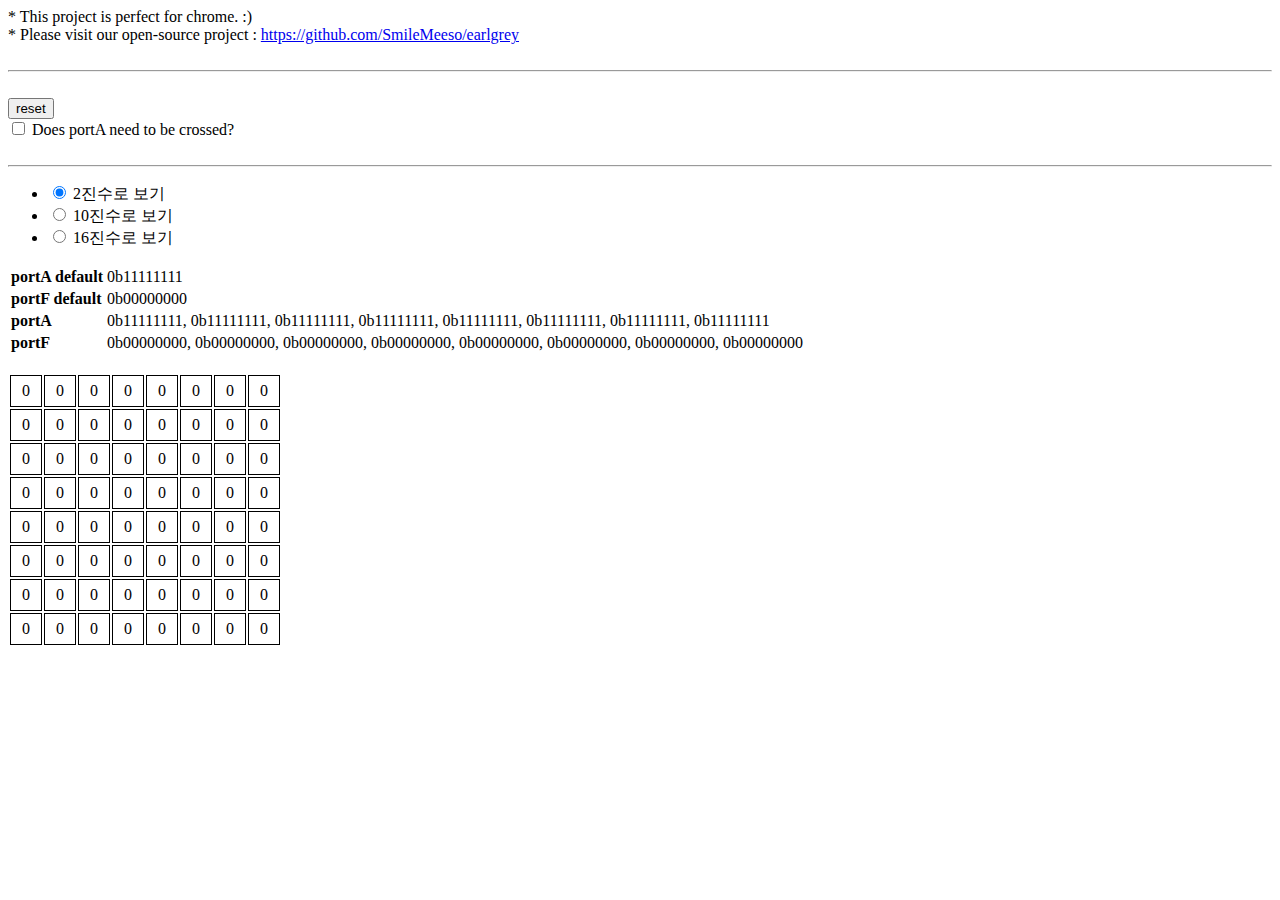
<file: matrix.html>
<!DOCTYPE html>
<html lang="en">
<head>
    <meta charset="UTF-8">
    <title>Title</title>
    <link rel="stylesheet" href="matrix.css">
</head>
<body onload="default_load()">
    <div id="information">
        * This project is perfect for chrome. :) <br/>
        * Please visit our open-source project : <a href="https://github.com/SmileMeeso/earlgrey">https://github.com/SmileMeeso/earlgrey</a>
    </div>
    <br/>
    <hr/>
    <br/>
    <div id="dot-matrix-setting">
        <button id="dot-matrix-setting-reset">reset</button><br/>
        <input type="checkbox" name="cross_check" value= "0" id="dot-matrix-setting-cross" class="setting"> Does portA need to be crossed?
    </div>
    <br/>
    <hr/>
    <div>
        <div id="port-setting">
            <div id="port-setting-number-type">
                <ul>
                    <li><input type="radio" name="number-type-check" value= "2" class="number-type-setting" checked="checked"> 2진수로 보기</li>
                    <li><input type="radio" name="number-type-check" value= "10" class="number-type-setting"> 10진수로 보기</li>
                    <li><input type="radio" name="number-type-check" value= "16" class="number-type-setting"> 16진수로 보기</li>
                </ul>
            </div>
        </div>
        <table id="port-info">
            <tr id="port-info-portA">
                <td id="port-info-portA-head"><b>portA default</b></td><td id="port-info-portA-content"></td>
            </tr>
            <tr id="port-array-info-portF">
                <td id="port-info-portF-head"><b>portF default</b></td><td id="port-info-portF-content"></td>
            </tr>
            <tr id="dot-matrix-array-info-column">
                <td id="dot-matrix-array-info-column-head"><b>portA</b></td><td id="dot-matrix-array-info-column-content"></td>
            </tr>
            <tr id="dot-matrix-array-info-row">
                <td id="dot-matrix-array-info-row-head"><b>portF</b></td><td id="dot-matrix-array-info-row-content"></td>
            </tr>
        </table>
    </div>
    <br/>
    <div>
        <table id="dot-matrix-table-main">

        </table>
    </div>
    <script type="text/javascript" src="matrix.js"></script>
</body>
</html>
</file>
<file: matrix.css>
.dot-td {
    padding:0;
}
.dot-td {
    height: 30px;
    width: 30px;
    padding: 0;
    border: 1px solid #000000;
    text-align: center;
}
</file>
